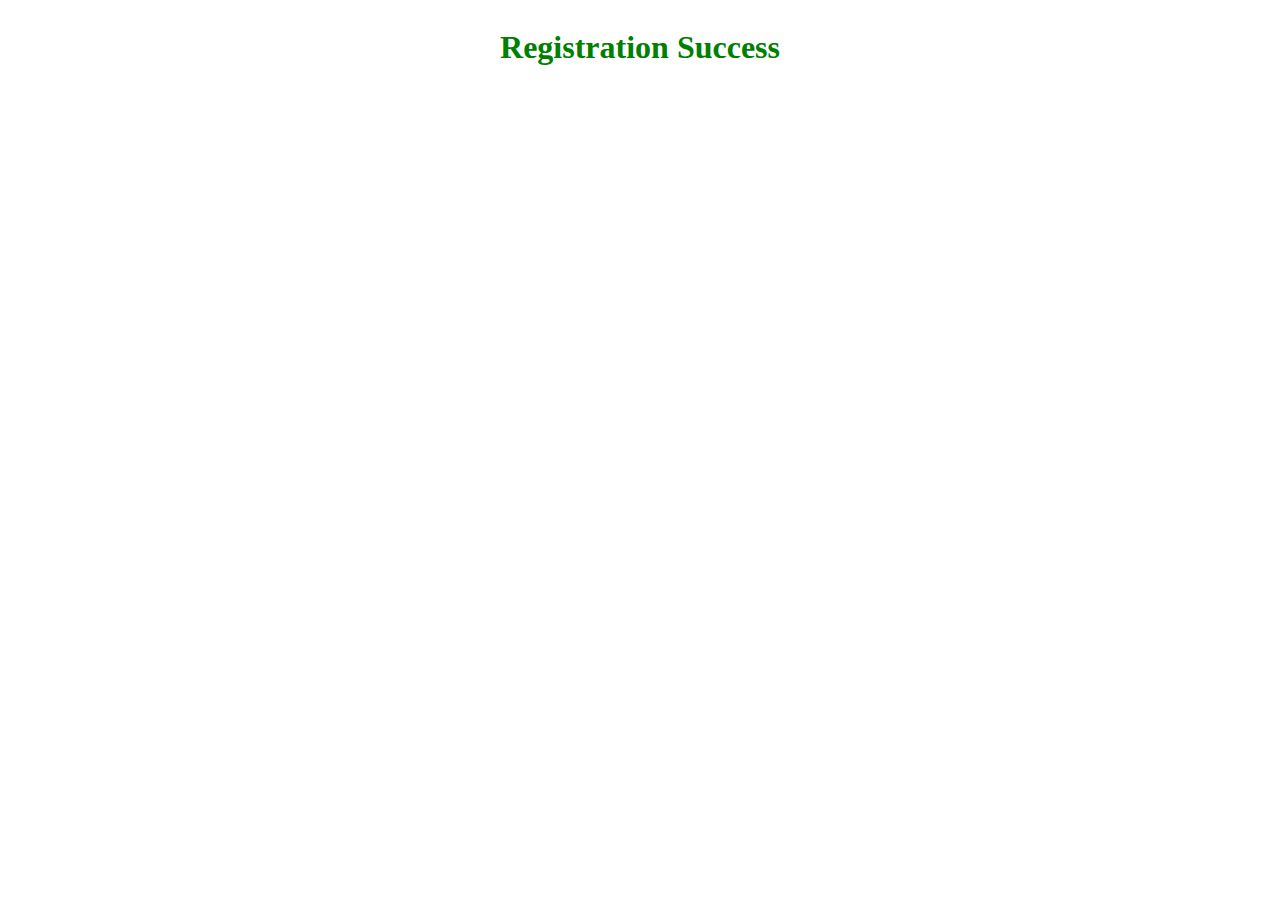
<file: forms/registration-success.html>
<!DOCTYPE html>
<html lang="en">
<head>
    <meta charset="UTF-8">
    <meta name="viewport" content="width=device-width, initial-scale=1.0">
    <title>Document</title>

    <style>
         div{
            display: flex;
            justify-content: center;
            
         }
    </style>
</head>
<body>
    <div>
        <h1 style="color: green;">Registration Success</h1>

    </div>
</body>
</html>
</file>
